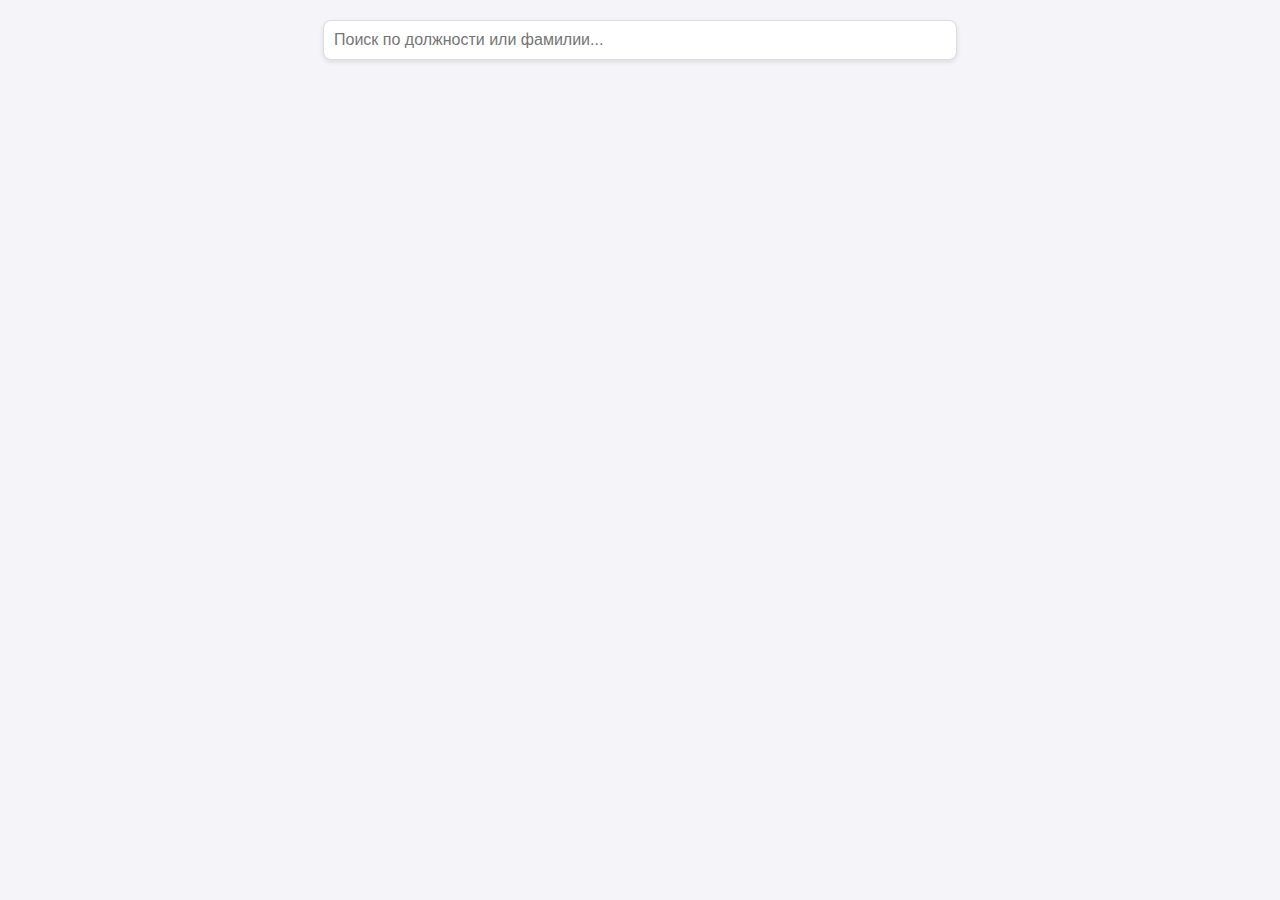
<file: templates/test_visual.html>
<!DOCTYPE html>
<html lang="en">
<head>
    <meta charset="UTF-8">
    <meta name="viewport" content="width=device-width, initial-scale=1.0">
    <title>Organization Chart</title>
    <script src="https://d3js.org/d3.v7.min.js"></script>
    <style>
        body {
            font-family: 'Segoe UI', Tahoma, Geneva, Verdana, sans-serif;
            background-color: #f4f4f9;
            color: #333;
        }
        #search-container {
            margin: 20px;
            text-align: center;
        }
        #search-input {
            width: 50%;
            padding: 10px;
            font-size: 1em;
            border: 1px solid #ddd;
            border-radius: 8px;
            box-shadow: 0 2px 5px rgba(0, 0, 0, 0.1);
        }
        #organizations {
            display: flex;
            justify-content: space-between;
            align-items: flex-start;
            margin: 20px;
        }
        .organization, .department {
            overflow: visible;
        }
        .organization {
            width: 24%;
            border: 1px solid #ddd;
            border-radius: 8px;
            padding: 15px;
            background-color: #fff;
            box-shadow: 0 2px 5px rgba(0, 0, 0, 0.1);
            transition: box-shadow 0.3s;
        }
        .organization:hover {
            box-shadow: 0 4px 10px rgba(0, 0, 0, 0.2);
        }
        .organization h3 {
            background-color: #007BFF;
            color: white;
            margin: -15px -15px 15px -15px;
            padding: 15px;
            border-radius: 8px 8px 0 0;
            text-align: center;
            font-size: 1.2em;
        }
        .department {
            margin-left: 10px;
            cursor: pointer;
            padding: 10px;
            border-radius: 4px;
            transition: background-color 0.3s, transform 0.3s;
            background-color: #e9ecef;
            border: 1px solid #ddd;
            box-shadow: 0 2px 5px rgba(0, 0, 0, 0.1);
        }
        .department:hover {
            background-color: #d4d4e2;
            transform: translateX(5px);
        }
        .employees {
            margin-left: 20px;
            list-style-type: none;
            padding-left: 0;
            display: none;
            border-left: 2px solid #007BFF;
            padding-left: 10px;
        }
        .employees.visible {
            display: block;
        }
        .employee {
            position: relative;
            display: flex;
            align-items: center;
            margin-bottom: 8px;
            padding: 5px;
            border-radius: 4px;
            transition: background-color 0.3s;
        }

        .employee img {
            width: 40px;
            height: 40px;
            border-radius: 50%;
            margin-right: 10px;
            border: 2px solid #ddd;
        }

        .employee-details {
            display: flex;
            flex-direction: column;
        }

        .employee-name {
            font-weight: bold;
        }

        .employee-title {
            font-size: 0.9em;
            color: #666;
        }

        .employee-email {
            color: blue;
            text-decoration: underline;
            cursor: pointer;
        }

        .employee:hover {
            background-color: #e9ecef;
        }

        .employee-card {
            position: absolute; /* Используем fixed для отображения поверх всего */
            top: 100%; /* Смещение карточки */
            left: 50%; /* Смещение карточки */
            width: 200px;
            padding: 10px;
            background-color: #ffffff;
            border: 1px solid #ccc;
            border-radius: 5px;
            box-shadow: 0 2px 8px rgba(0, 0, 0, 0.15);
            display: none;
            z-index: 10000; /* Высокий z-index для карточки */
        }
        .employee-card img {
            width: 60px;
            height: 60px;
            margin-bottom: 10px;
        }

        .employee-card .employee-name {
            font-size: 1.2em;
            margin-bottom: 5px;
        }

        .employee-card .employee-title,
        .employee-card .employee-manager,
        .employee-card .employee-birthday {
            font-size: 0.9em;
            color: #666;
            margin-bottom: 5px;
        }

        .employee:hover .employee-card {
            display: block;
        }

        .employee-card-popup {
            position: fixed; /* Используем fixed для отображения поверх всего */
            z-index: 10000; /* Высокий z-index для карточки */
            display: block;
        }

        .employee-card-popup img {
            width: 60px;
            height: 60px;
            border-radius: 50%;
        }

        .employee-card-popup .employee-name {
            font-weight: bold;
        }

        .employee-card-popup .employee-title {
            font-size: 0.9em;
            color: #666;
        }

        .employee-card-popup .employee-manager,
        .employee-card-popup .employee-birthday {
            font-size: 0.8em;
            color: #999;
        }
        .hidden {
            display: none;
        }
    </style>
</head>
<body>
    <div id="search-container">
        <input type="text" id="search-input" placeholder="Поиск по должности или фамилии...">
    </div>
    <div id="organizations"></div>
    <script>
        function generateAvatar(name) {
            let words = name.trim().split(' ');
            let initials = words.length >= 2 
                ? words[0].charAt(0).toUpperCase() + words[1].charAt(0).toUpperCase()
                : words[0].charAt(0).toUpperCase();
            
            let canvas = document.createElement('canvas');
            let context = canvas.getContext('2d');
            canvas.width = 60; // Ширина аватарки
            canvas.height = 60; // Высота аватарки
            context.fillStyle = '#3f51b5'; // Цвет фона
            context.fillRect(0, 0, canvas.width, canvas.height);
            context.font = 'bold 30px sans-serif';
            context.fillStyle = 'white';
            context.textAlign = 'center';
            context.fillText(initials, canvas.width / 2, canvas.height / 2 + 10);
            return canvas.toDataURL(); // Возвращает base64 изображения
        }

    d3.json('/api/employees').then(function(data) {
    const companyMapping = {
        "Аэросервис": ["ООО «Аэросервис»", "ООО \"Аэросервис\"", "Аэросервис", "Аэросервис ООО"],
        "УМ": ["Тион УМ АО", "АО \"Тион УМ\"", "АО Тион УМ", "Тион УМ", "АО «Тион Умный Микроклимат»", "АО \"ТИОН УМ\""],
        "ХК": ["АО \"ХК Тион\"", "Холдинговая Компания", "ХК Тион АО", "ХК Тион", "АО ХК Тион"],
        "Инжиниринг": ["ООО Инжиниринг", "Инжиниринг", "Тион Инжиниринг ООО"]
    };

    function formatDate(dateString) {
        const date = new Date(dateString);
        const day = String(date.getDate()).padStart(2, '0');
        const monthNames = ["января", "февраля", "марта", "апреля", "мая", "июня", 
                            "июля", "августа", "сентября", "октября", "ноября", "декабря"];
        const month = monthNames[date.getMonth()];
        return `${day} ${month}`;
    }



    function normalizeCompanyName(name) {
        for (const [normalized, variants] of Object.entries(companyMapping)) {
            if (variants.includes(name)) {
                return normalized;
            }
        }
        return null;
    }

    const normalizedData = data.map(employee => {
        employee.company = normalizeCompanyName(employee.company);
        return employee;
    }).filter(employee => employee.company !== null);

    const groupedData = d3.group(normalizedData, d => d.company, d => d.department);

    const organizationsDiv = d3.select("#organizations");

    function renderOrganizations(data) {
        organizationsDiv.html(""); // Clear existing content

        data.forEach((departments, company) => {
            const orgDiv = organizationsDiv.append("div")
                .attr("class", "organization");

            orgDiv.append("h3").text(company);

            departments.forEach((employees, department) => {
                const deptDiv = orgDiv.append("div")
                    .attr("class", "department collapsed")
                    .text(department)
                    .on("click", function() {
                        if (d3.select(event.target).classed("employee")) {
                            return; // Если клик на сотруднике, не закрываем отдел
                        }
                        const employeesList = d3.select(this).select("ul");
                        const isVisible = employeesList.style("display") === "block";
                        employeesList.classed("visible", !isVisible);
                        d3.select(this).classed("collapsed", !isVisible);
                    });

                const employeesList = deptDiv.append("ul")
                    .attr("class", "employees");

                employees.forEach(employee => {
                    const employeeItem = employeesList.append("li")
                        .attr("class", "employee");
                    employeeItem.on("click", function(event) {
                        event.stopPropagation(); // Останавливаем всплытие события, чтобы не срабатывал клик по отделу
                        // Ваш код для обработки клика на сотруднике, например, показ детальной информации
                    });
                    const avatar = generateAvatar(`${employee.firstname} ${employee.lastname}`);
                    employeeItem.append("img")
                        .attr("src", avatar)
                        .attr("alt", `${employee.firstname} ${employee.lastname}`);

                    const detailsDiv = employeeItem.append("div")
                        .attr("class", "employee-details");

                    detailsDiv.append("span")
                        .attr("class", "employee-name")
                        .text(`${employee.firstname} ${employee.lastname}`);

                    detailsDiv.append("span")
                        .attr("class", "employee-title")
                        .text(`${employee.title}`);
                    const emailSpan = detailsDiv.append("span")
                        .attr("style", "cursor: pointer;")
                        .attr("class", "employee-email")
                        .text(`${employee.email}`);
                    emailSpan.on("click", function(event) {
                        event.stopPropagation(); // Останавливаем всплытие события, чтобы не срабатывал клик по отделу
                        navigator.clipboard.writeText(employee.email)
                            .then(() => {
                                console.log('Email copied to clipboard:', employee.email);
                                alert('Email скопирован: ' + employee.email);
                            })
                            .catch(err => {
                                console.error('Failed to copy email:', err);
                                alert('Не удалось скопировать email');
                            });
                    });
                    const cardDiv = employeeItem.append("div")
                        .attr("class", "employee-card");

                    cardDiv.append("img")
                        .attr("src", avatar)
                        .attr("alt", `${employee.firstname} ${employee.lastname}`);

                    cardDiv.append("div")
                        .attr("class", "employee-name")
                        .text(`${employee.firstname} ${employee.lastname}`);
                    cardDiv.append("div")
                        .attr("class", "employee-title")
                        .text(`${employee.title}`);

                    cardDiv.append("div")
                        .attr("class", "employee-manager")
                        .text(`Руководитель: ${employee.manager}`);

                    cardDiv.append("div")
                        .attr("class", "employee-birthday")
                        .text(`День рождения: ${formatDate(employee.b_day)}`);
                });
            });
        });
    }

    renderOrganizations(groupedData);

            // Search functionality
            const searchInput = d3.select("#search-input");
            searchInput.on("input", function() {
                const searchTerm = this.value.toLowerCase();

                organizationsDiv.selectAll(".employee")
                    .classed("hidden", function(d) {
                        const employeeText = d3.select(this).text().toLowerCase();
                        return !employeeText.includes(searchTerm);
                    });

                // Hide departments and organizations with no matching employees
                organizationsDiv.selectAll(".department").each(function() {
                    const employees = d3.select(this).selectAll(".employee:not(.hidden)");
                    const isVisible = employees.size() > 0;
                    d3.select(this).style("display", isVisible ? "block" : "none");
                });

                organizationsDiv.selectAll(".organization").each(function() {
                    const departments = d3.select(this).selectAll(".department");
                    const isVisible = departments.filter(function() { return this.style.display !== "none"; }).size() > 0;
                    d3.select(this).style("display", isVisible ? "block" : "none");
                });
            });
        });
    </script>
</body>
</html>
</file>
